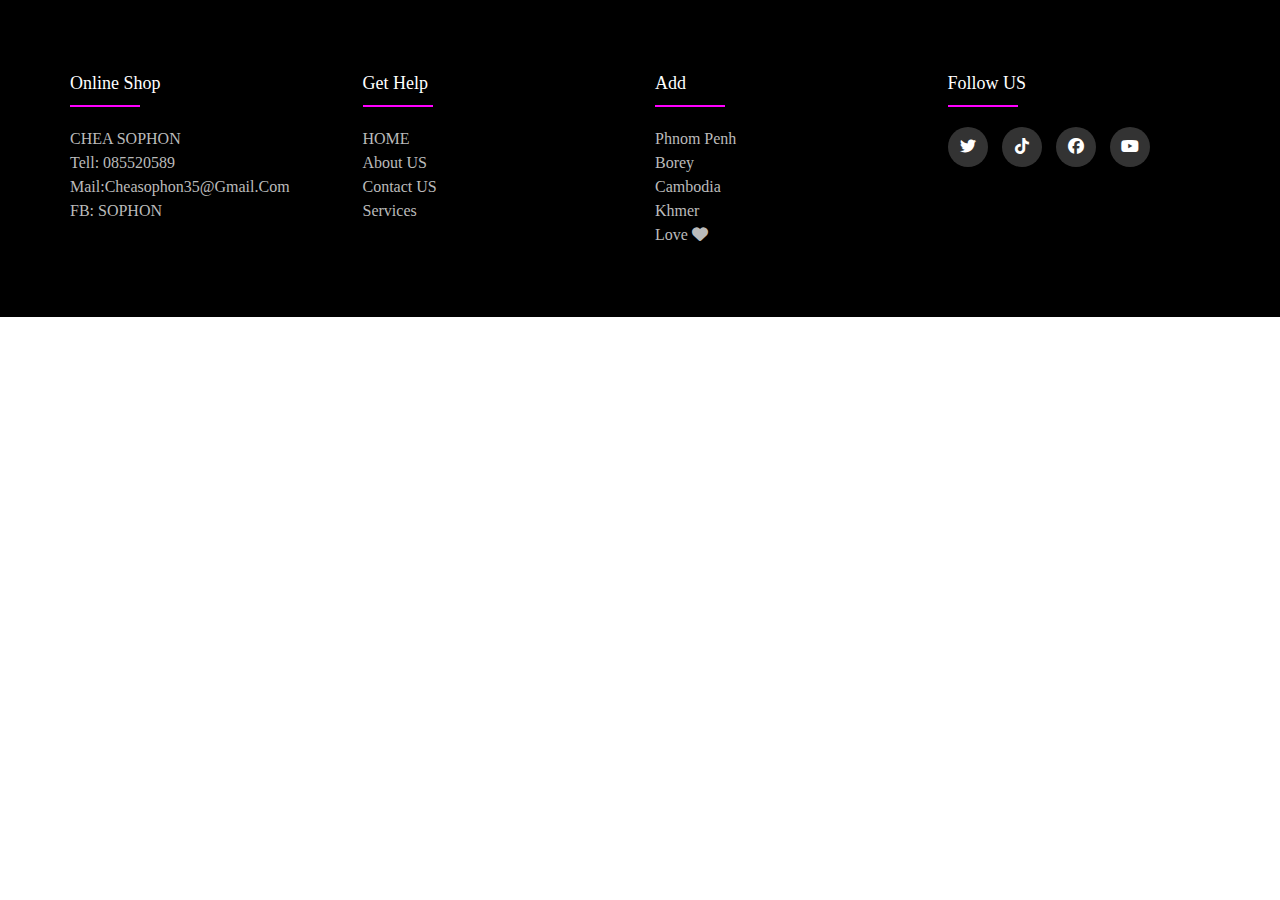
<file: index.html>
<!DOCTYPE html>
<html lang="en">
<head>
    <meta charset="UTF-8">
    <meta name="viewport" content="width=device-width, initial-scale=1.0">
    <title>Footer</title>
    <link rel="stylesheet" href="sytelfooetr.css">
    <link rel="stylesheet" href="https://cdnjs.cloudflare.com/ajax/libs/font-awesome/6.4.2/css/all.min.css">
</head>
<body>
    <footer class="footer">
        <div class="container">
            <div class="row">
                <div class="footer-col">
                    <h4>Online Shop</h4>
                    <ul>
                        <li><a href="#">CHEA SOPHON</a></li>
                        <li><a href="#">Tell: 085520589</a></li>
                        <li><a href="#">Mail:cheasophon35@gmail.com</a></li>
                        <li><a href="#">FB:   SOPHON</a></li>
                    </ul>
                </div>
                <div class="footer-col">
                    <h4>Get help</h4>
                    <ul>
                        <li><a href="#">HOME</a></li>
                        <li><a href="#">About US</a></li>
                        <li><a href="#">Contact US</a></li>
                        <li><a href="#">Services</a></li>
                        
                    </ul>
                </div>
                <div class="footer-col">
                    <h4>Add</h4>
                    <ul>
                        <li><a href="#">Phnom penh</a></li>
                        <li><a href="#">Borey</a></li>
                        <li><a href="#">Cambodia</a></li>
                        <li><a href="#">Khmer</a></li>
                        <li><a href="#">Love <i class="fa-solid fa-heart"></i></a></li>
                    </ul>
                </div>
                <div class="footer-col">
                    <h4>Follow US</h4>
                    <div class="social-link">
                        <ul>
                            <a href="#"><i class="fa-brands fa-twitter"></i></a>
                            <a href="#"><i class="fa-brands fa-tiktok"></i></a>
                            <a href="#"><i class="fa-brands fa-facebook"></i></a>
                            <a href="#"><i class="fa-brands fa-youtube"></i></a>
                        </ul>
                    </div>
                </div>
            </div>
        </div>
    </footer>
</body>
</html>
</file>
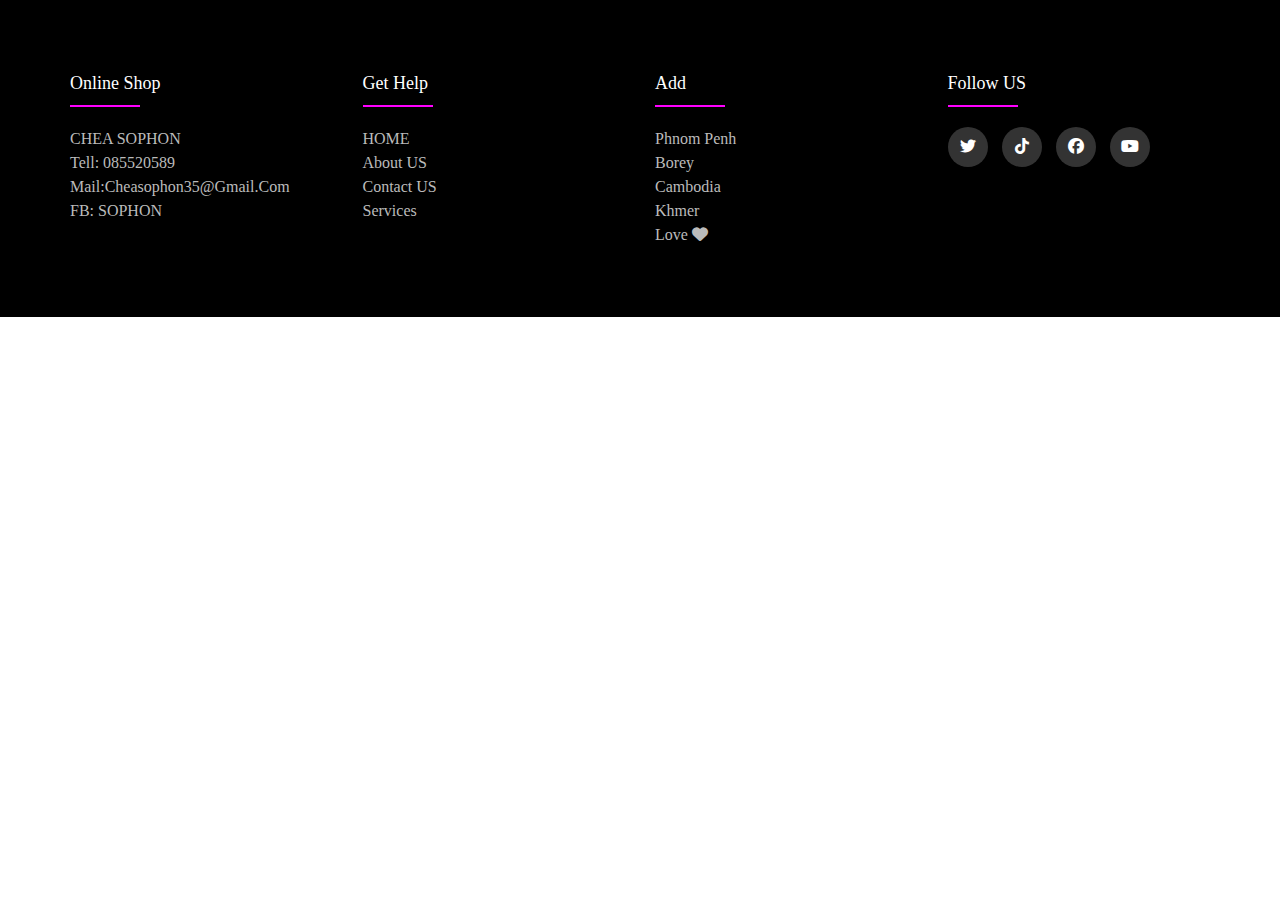
<file: responsive.html>
<!DOCTYPE html>
<html lang="en">
<head>
    <meta charset="UTF-8">
    <meta name="viewport" content="width=device-width, initial-scale=1.0">
    <title>Footer</title>
    <link rel="stylesheet" href="sytelfooetr.css">
    <link rel="stylesheet" href="https://cdnjs.cloudflare.com/ajax/libs/font-awesome/6.4.2/css/all.min.css">
</head>
<body>
    <footer class="footer">
        <div class="container">
            <div class="row">
                <div class="footer-col">
                    <h4>Online Shop</h4>
                    <ul>
                        <li><a href="#">CHEA SOPHON</a></li>
                        <li><a href="#">Tell: 085520589</a></li>
                        <li><a href="#">Mail:cheasophon35@gmail.com</a></li>
                        <li><a href="#">FB:   SOPHON</a></li>
                    </ul>
                </div>
                <div class="footer-col">
                    <h4>Get help</h4>
                    <ul>
                        <li><a href="#">HOME</a></li>
                        <li><a href="#">About US</a></li>
                        <li><a href="#">Contact US</a></li>
                        <li><a href="#">Services</a></li>
                        
                    </ul>
                </div>
                <div class="footer-col">
                    <h4>Add</h4>
                    <ul>
                        <li><a href="#">Phnom penh</a></li>
                        <li><a href="#">Borey</a></li>
                        <li><a href="#">Cambodia</a></li>
                        <li><a href="#">Khmer</a></li>
                        <li><a href="#">Love <i class="fa-solid fa-heart"></i></a></li>
                    </ul>
                </div>
                <div class="footer-col">
                    <h4>Follow US</h4>
                    <div class="social-link">
                        <ul>
                            <a href="#"><i class="fa-brands fa-twitter"></i></a>
                            <a href="#"><i class="fa-brands fa-tiktok"></i></a>
                            <a href="#"><i class="fa-brands fa-facebook"></i></a>
                            <a href="#"><i class="fa-brands fa-youtube"></i></a>
                        </ul>
                    </div>
                </div>
            </div>
        </div>
    </footer>
</body>
</html>
</file>
<file: sytelfooetr.css>
body{
    line-height: 1.5;
}
*{
    margin: 0;
    padding: 0;
    box-sizing: border-box;
}
.container{
    max-width: 1170px;
    /* background-color: red; */
    margin: auto;
}
.row{
    display: flex;
    flex-wrap: wrap;
}
ul{
    list-style: none;
}
.footer{
    
    background-color: black;
    padding: 70px 0;
}
.footer-col{
    width: 25%;
    padding: 0 15px;
}
.footer-col h4{
    font-size: 18px;
    color: #fff;
    text-transform: capitalize;
    margin-bottom: 30px;
    font-weight: 500;
    position: relative;
}
.footer-col h4::before{
    content: '';
    position: absolute;
    left: 0;
    bottom: -10px;
    background-color:fuchsia;
    height: 2px;
    box-sizing: border-box;
    width: 70px;
}
.footer-col ul li:not(:lang-child){
    margin-bottom: 10px;
}
.footer-col ul li a{
    font-size: 16px;
    text-transform: capitalize;
    color: #ffff;
    text-decoration: none;
    font-weight: 300;
    color: #bbbbbb;
    display: block;
    transition: all 0.3s ease;
    
}
.footer-col ul li a:hover{
    color:blue;
   
}
.footer-col .social-link a{
    display: inline-block;
    height: 40px;
    width: 40px;
    background-color: rgb(255,255,255,0.2);
    margin: 0 10px 10px 0;
    text-align: center;
    line-height: 40px;
    border-radius: 50%;
    color: #fff;
    transition: all 0.5s ease;
}
.footer-col .social-link a:hover{
    color: rgb(200, 24, 174);
    background-color: #fff;
}
@media (max-width: 575.98px) {
	.footer-col{
        width: 50%;
        margin-bottom: 30px;
    }
    .footer-col .social-link a{
        /* display:block; */
        float: left;
    }
}
</file>
